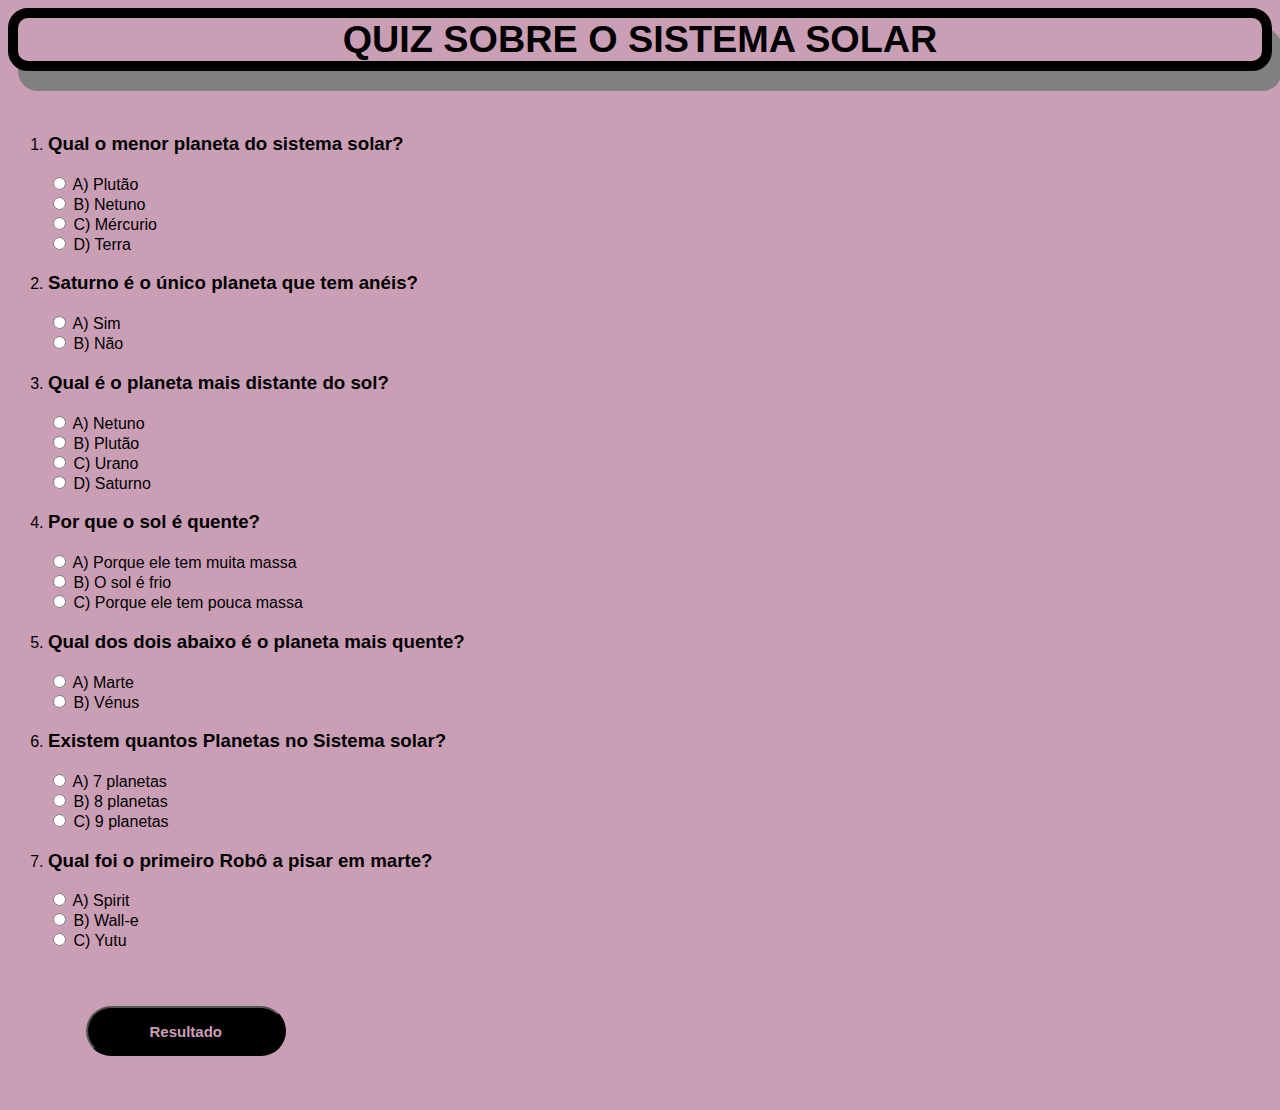
<file: index.html>
<!DOCTYPE html>
<html lang="en">

<head>
    <meta charset="UTF-8">
    <meta http-equiv="X-UA-Compatible" content="IE=edge">
    <meta name="viewport" content="width=device-width, initial-scale=1.0">
    <title>Quiz</title>
<link rel="stylesheet" href="style.css">
</head>

<body>
    <h1>QUIZ SOBRE O SISTEMA SOLAR</h1>
    &nbsp
    <form action="">
        <ol>
            <li>
                <h3>Qual o menor planeta do sistema solar?</h3>
                <div>
                    <input type="radio" name="question-1" id="question-1-a" value="A" />
                    <label for="question-1-a">A) Plutão</label>
                </div>
                <div>
                    <input type="radio" name="question-1" id="question-1-b" value="B" />
                    <label for="question-1-b">B) Netuno</label>
                </div>
                <div>
                    <input type="radio" name="question-1" id="question-1-c" value="C" />
                    <label for="question-1-c">C) Mércurio</label>
                </div>
                <div>
                    <input type="radio" name="question-1" id="question-1-d" value="D" />
                    <label for="question-1-d">D) Terra</label>
                </div>
            </li>

            <li>
                <h3>Saturno é o único planeta que tem anéis?</h3>
                <div>
                    <input type="radio" name="question-1" id="question-1-a" value="A" />
                    <label for="question-1-a">A) Sim</label>
                </div>
                <div>
                    <input type="radio" name="question-1" id="question-1-b" value="B" />
                    <label for="question-1-b">B) Não</label>

                </div>

            <li>
                <h3>Qual é o planeta mais distante do sol?</h3>
                <div>
                    <input type="radio" name="question-1" id="question-1-a" value="A" />
                    <label for="question-1-a">A) Netuno</label>
                </div>
                <div>
                    <input type="radio" name="question-1" id="question-1-b" value="B" />
                    <label for="question-1-b">B) Plutão</label>
                </div>
                <div>
                    <input type="radio" name="question-1" id="question-1-c" value="C" />
                    <label for="question-1-c">C) Urano</label>
                </div>
                <div>
                    <input type="radio" name="question-1" id="question-1-d" value="D" />
                    <label for="question-1-d">D) Saturno</label>
                </div>
            </li>

            <li>
                <h3>Por que o sol é quente?</h3>
                <div>
                    <input type="radio" name="question-1" id="question-1-a" value="A" />
                    <label for="question-1-a">A) Porque ele tem muita massa</label>
                </div>
                <div>
                    <input type="radio" name="question-1" id="question-1-b" value="B" />
                    <label for="question-1-b">B) O sol é frio</label>
                </div>
                <div>
                    <input type="radio" name="question-1" id="question-1-c" value="C" />
                    <label for="question-1-c">C) Porque ele tem pouca massa</label>
                </div>
            </li>
            <li>
                <h3>Qual dos dois abaixo é o planeta mais quente?</h3>
                <div>
                    <input type="radio" name="question-1" id="question-1-a" value="A" />
                    <label for="question-1-a">A) Marte</label>
                </div>
                <div>
                    <input type="radio" name="question-1" id="question-1-b" value="B" />
                    <label for="question-1-b">B) Vénus</label>

                </div>

                <li>
                    <h3>Existem quantos Planetas no Sistema solar?</h3>
                    <div>
                        <input type="radio" name="question-1" id="question-1-a" value="A" />
                        <label for="question-1-a">A) 7 planetas</label>
                    </div>
                    <div>
                        <input type="radio" name="question-1" id="question-1-b" value="B" />
                        <label for="question-1-b">B) 8 planetas</label>
                    </div>
                    <div>
                        <input type="radio" name="question-1" id="question-1-c" value="C" />
                        <label for="question-1-c">C) 9 planetas</label>
                    </div>
                </li>

                <li>
                    <h3>Qual foi o primeiro Robô a pisar em marte?</h3>
                    <div>
                        <input type="radio" name="question-1" id="question-1-a" value="A" />
                        <label for="question-1-a">A) Spirit</label>
                    </div>
                    <div>
                        <input type="radio" name="question-1" id="question-1-b" value="B" />
                        <label for="question-1-b">B) Wall-e</label>
                    </div>
                    <div>
                        <input type="radio" name="question-1" id="question-1-c" value="C" />
                        <label for="question-1-c">C) Yutu</label>
                    </div>
                </li>
    </form>
    &nbsp

    <div id="quiz"></div>
    <button id="submit">Resultado</button>
    <div id="results"></div>
    

</body>

</html>
</file>
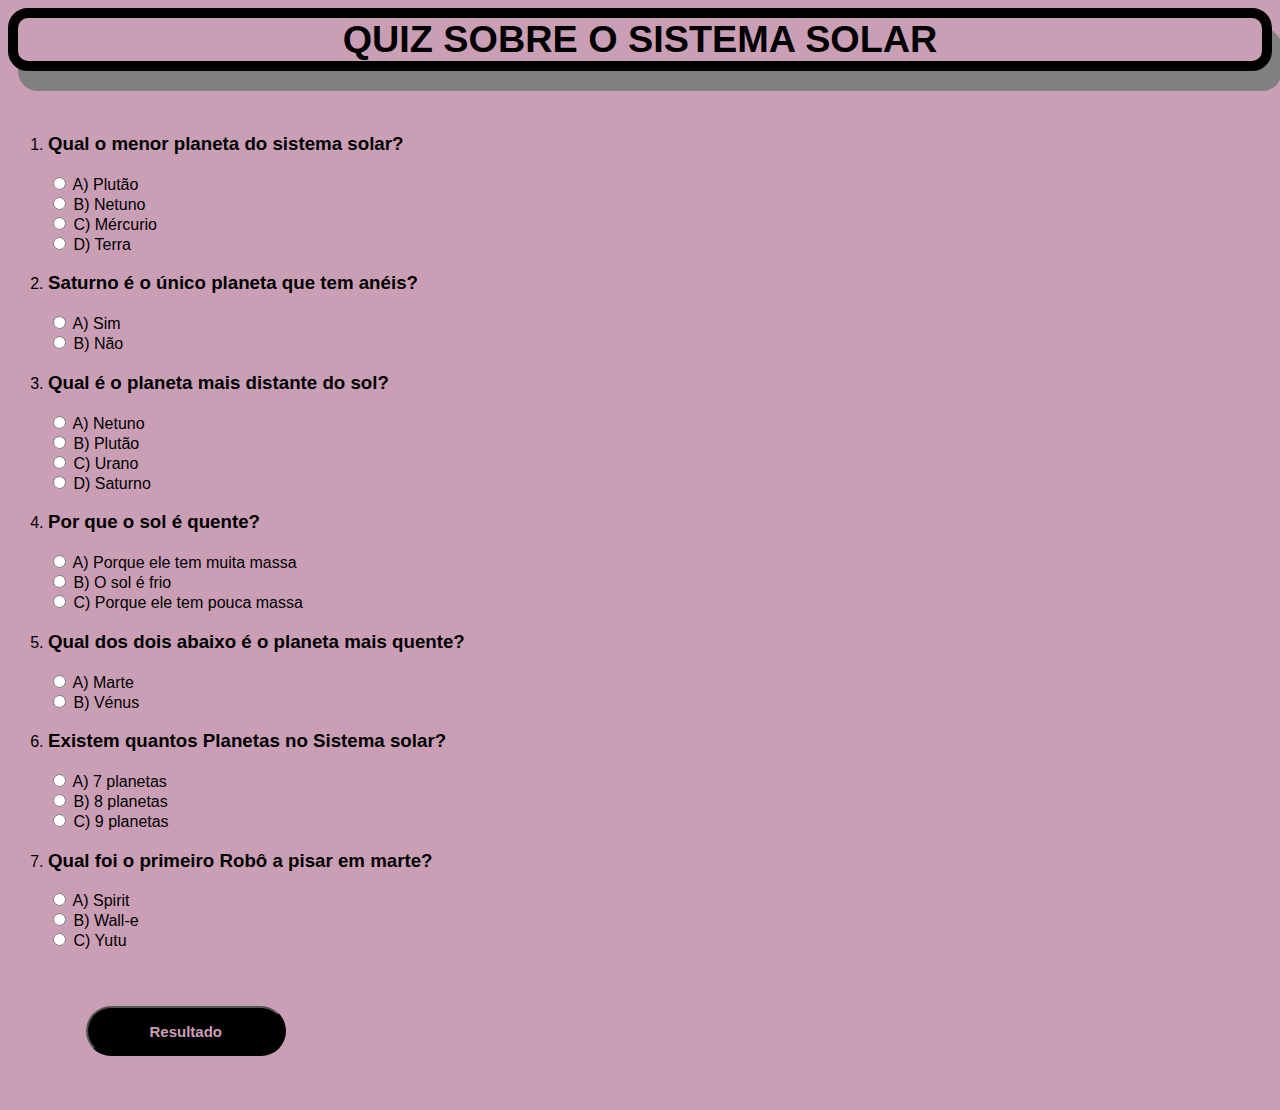
<file: quiz.html>
<!DOCTYPE html>
<html lang="en">

<head>
    <meta charset="UTF-8">
    <meta http-equiv="X-UA-Compatible" content="IE=edge">
    <meta name="viewport" content="width=device-width, initial-scale=1.0">
    <title>Quiz</title>
<link rel="stylesheet" href="style.css">
</head>

<body>
    <h1>QUIZ SOBRE O SISTEMA SOLAR</h1>
    &nbsp
    <form action="">
        <ol>
            <li>
                <h3>Qual o menor planeta do sistema solar?</h3>
                <div>
                    <input type="radio" name="question-1" id="question-1-a" value="A" />
                    <label for="question-1-a">A) Plutão</label>
                </div>
                <div>
                    <input type="radio" name="question-1" id="question-1-b" value="B" />
                    <label for="question-1-b">B) Netuno</label>
                </div>
                <div>
                    <input type="radio" name="question-1" id="question-1-c" value="C" />
                    <label for="question-1-c">C) Mércurio</label>
                </div>
                <div>
                    <input type="radio" name="question-1" id="question-1-d" value="D" />
                    <label for="question-1-d">D) Terra</label>
                </div>
            </li>

            <li>
                <h3>Saturno é o único planeta que tem anéis?</h3>
                <div>
                    <input type="radio" name="question-1" id="question-1-a" value="A" />
                    <label for="question-1-a">A) Sim</label>
                </div>
                <div>
                    <input type="radio" name="question-1" id="question-1-b" value="B" />
                    <label for="question-1-b">B) Não</label>

                </div>

            <li>
                <h3>Qual é o planeta mais distante do sol?</h3>
                <div>
                    <input type="radio" name="question-1" id="question-1-a" value="A" />
                    <label for="question-1-a">A) Netuno</label>
                </div>
                <div>
                    <input type="radio" name="question-1" id="question-1-b" value="B" />
                    <label for="question-1-b">B) Plutão</label>
                </div>
                <div>
                    <input type="radio" name="question-1" id="question-1-c" value="C" />
                    <label for="question-1-c">C) Urano</label>
                </div>
                <div>
                    <input type="radio" name="question-1" id="question-1-d" value="D" />
                    <label for="question-1-d">D) Saturno</label>
                </div>
            </li>

            <li>
                <h3>Por que o sol é quente?</h3>
                <div>
                    <input type="radio" name="question-1" id="question-1-a" value="A" />
                    <label for="question-1-a">A) Porque ele tem muita massa</label>
                </div>
                <div>
                    <input type="radio" name="question-1" id="question-1-b" value="B" />
                    <label for="question-1-b">B) O sol é frio</label>
                </div>
                <div>
                    <input type="radio" name="question-1" id="question-1-c" value="C" />
                    <label for="question-1-c">C) Porque ele tem pouca massa</label>
                </div>
            </li>
            <li>
                <h3>Qual dos dois abaixo é o planeta mais quente?</h3>
                <div>
                    <input type="radio" name="question-1" id="question-1-a" value="A" />
                    <label for="question-1-a">A) Marte</label>
                </div>
                <div>
                    <input type="radio" name="question-1" id="question-1-b" value="B" />
                    <label for="question-1-b">B) Vénus</label>

                </div>

                <li>
                    <h3>Existem quantos Planetas no Sistema solar?</h3>
                    <div>
                        <input type="radio" name="question-1" id="question-1-a" value="A" />
                        <label for="question-1-a">A) 7 planetas</label>
                    </div>
                    <div>
                        <input type="radio" name="question-1" id="question-1-b" value="B" />
                        <label for="question-1-b">B) 8 planetas</label>
                    </div>
                    <div>
                        <input type="radio" name="question-1" id="question-1-c" value="C" />
                        <label for="question-1-c">C) 9 planetas</label>
                    </div>
                </li>

                <li>
                    <h3>Qual foi o primeiro Robô a pisar em marte?</h3>
                    <div>
                        <input type="radio" name="question-1" id="question-1-a" value="A" />
                        <label for="question-1-a">A) Spirit</label>
                    </div>
                    <div>
                        <input type="radio" name="question-1" id="question-1-b" value="B" />
                        <label for="question-1-b">B) Wall-e</label>
                    </div>
                    <div>
                        <input type="radio" name="question-1" id="question-1-c" value="C" />
                        <label for="question-1-c">C) Yutu</label>
                    </div>
                </li>
    </form>
    &nbsp

    <div id="quiz"></div>
    <button id="submit">Resultado</button>
    <div id="results"></div>
    

</body>

</html>
</file>
<file: style.css>
body {
    background-color: rgb(202, 159, 181);
    font-family: 'Open Sans', Arial, sans-serif;
}

h1 {
    text-align: center;
    font-size: 1cm;
    border-width: 10px;
    border-style: solid;
    border-radius: 20px;
    box-shadow: 10px 20px grey;
    border-color: rgb(0, 0, 0);
    margin-top: 0%;
}

button {
    font: bold 15px arial, sans-serif;
    background-color: rgb(0, 0, 0);
    border-radius: 1cm;
    margin: 1cm;
    color: rgb(202, 159, 181);
    height: 50px;
    width: 200px;
}
</file>
